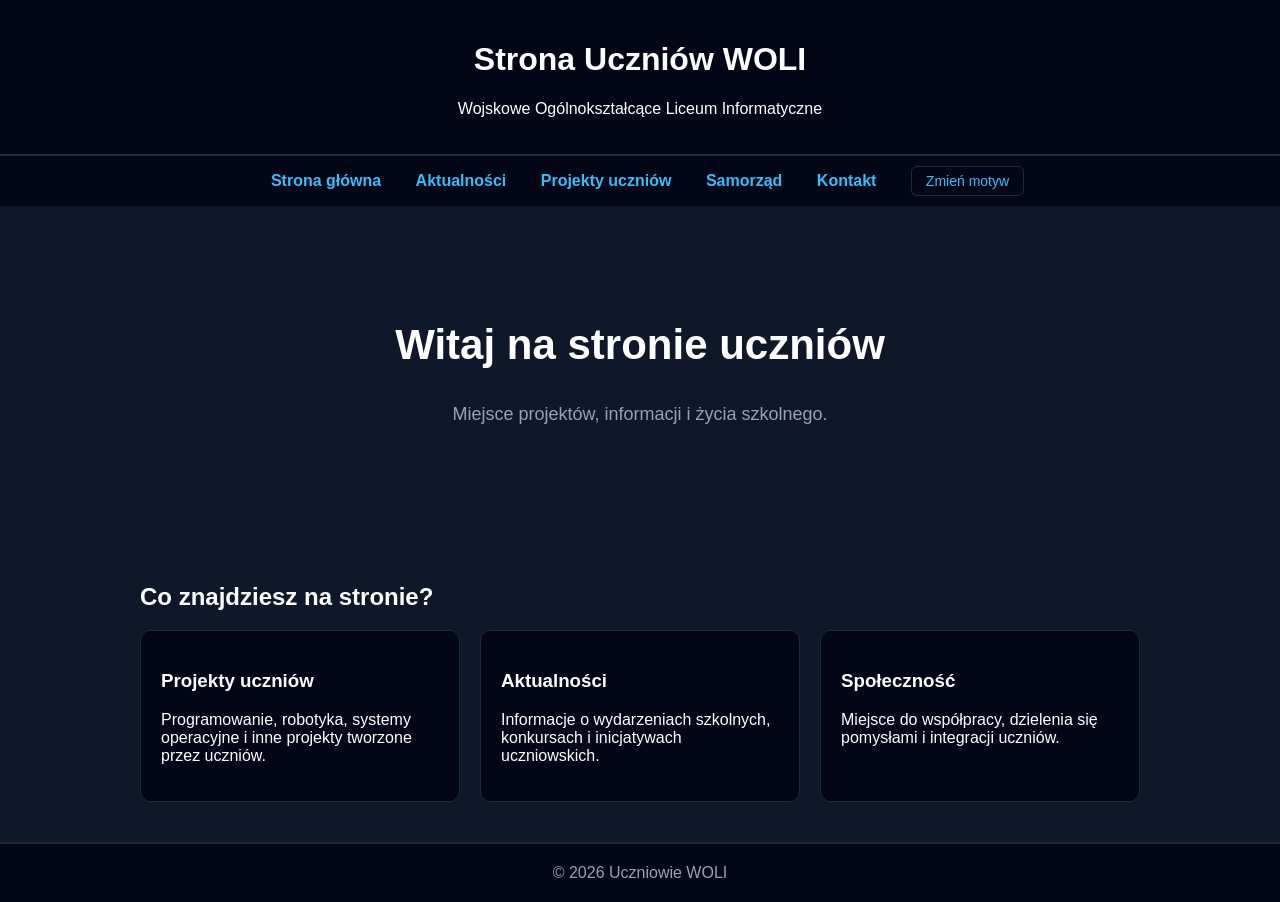
<file: index.html>
<!DOCTYPE html>
<html lang="pl">

<script>
const themeKey = 'woliTheme';

function applyTheme(themeValue) {
    const themeLink = document.getElementById("theme-style");
    if (!themeLink) return;
    themeLink.setAttribute("href", themeValue === "alt" ? "style2.css" : "style.css");
}

function changeTheme() {
    const current = localStorage.getItem(themeKey) === "alt" ? "alt" : "default";
    const next = current === "alt" ? "default" : "alt";
    localStorage.setItem(themeKey, next);
    applyTheme(next);
}

function initTheme() {
    const stored = localStorage.getItem(themeKey);
    applyTheme(stored === "alt" ? "alt" : "default");
}

document.addEventListener("DOMContentLoaded", initTheme);
</script>

<head>
    <meta charset="UTF-8">
    <title>Uczniowie WOLI</title>
    <meta name="viewport" content="width=device-width, initial-scale=1">
    <link id="theme-style" rel="stylesheet" href="style.css">
</head>

<body>

<header>
    <h1>Strona Uczniów WOLI</h1>
    <p>Wojskowe Ogólnokształcące Liceum Informatyczne</p>
</header>

<nav>
    <a href="index.html">Strona główna</a>
    <a href="aktualnosci.html">Aktualności</a>
    <a href="projekty.html">Projekty uczniów</a>
    <a href="samorzad.html">Samorząd</a>
    <a href="kontakt.html">Kontakt</a>
    <button onclick="changeTheme()">Zmień motyw</button>
</nav>

<section class="hero">
    <h1>Witaj na stronie uczniów</h1>
    <p>Miejsce projektów, informacji i życia szkolnego.</p>
</section>

<section class="section">

    <h2>Co znajdziesz na stronie?</h2>

    <div class="cards">

        <div class="card">
            <h3>Projekty uczniów</h3>
            <p>Programowanie, robotyka, systemy operacyjne i inne projekty tworzone przez uczniów.</p>
        </div>

        <div class="card">
            <h3>Aktualności</h3>
            <p>Informacje o wydarzeniach szkolnych, konkursach i inicjatywach uczniowskich.</p>
        </div>

        <div class="card">
            <h3>Społeczność</h3>
            <p>Miejsce do współpracy, dzielenia się pomysłami i integracji uczniów.</p>
        </div>

    </div>

</section>

<footer>
    © 2026 Uczniowie WOLI
</footer>

</body>
</html>
</file>
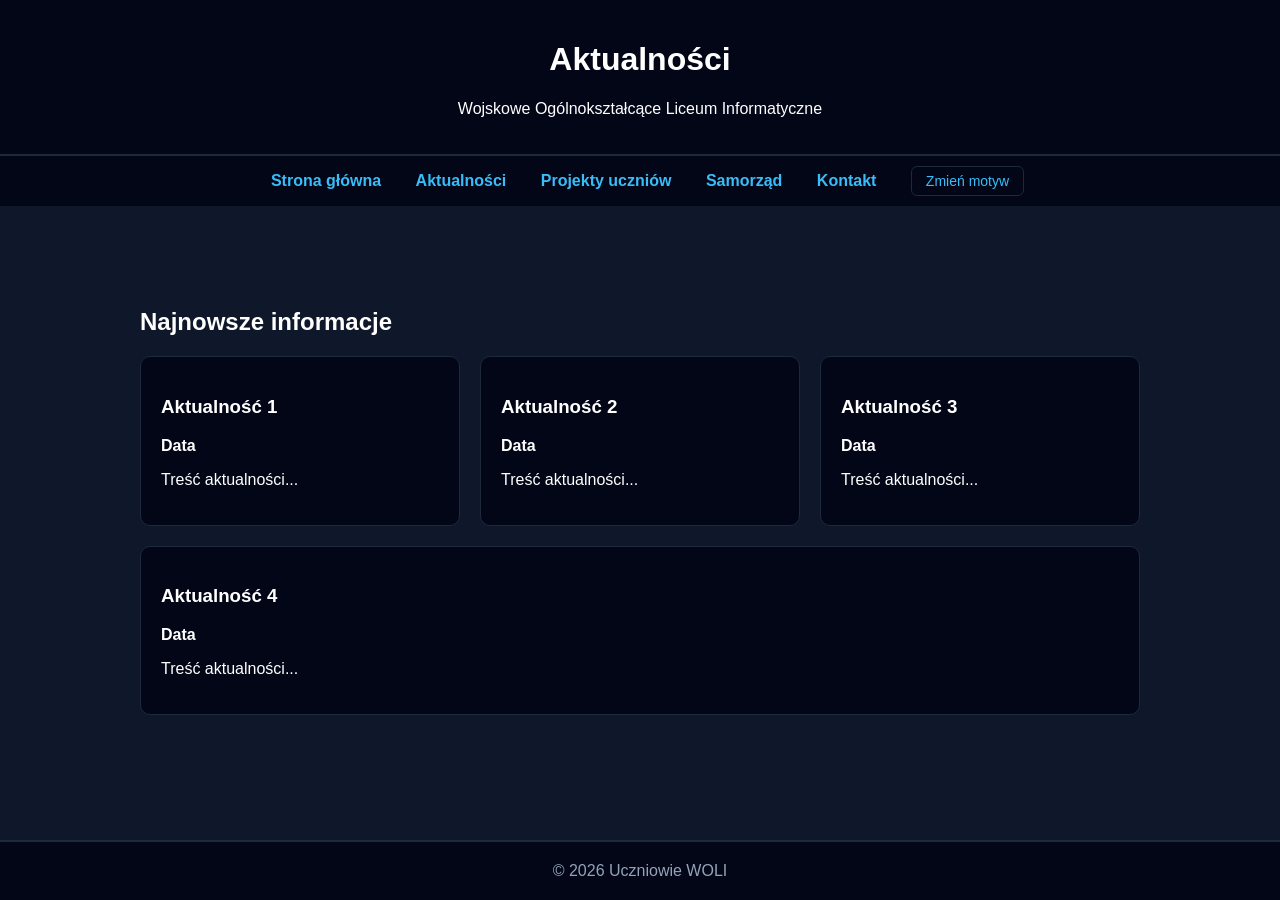
<file: aktualnosci.html>
<!DOCTYPE html>
<html lang="pl">

<script>
const themeKey = 'woliTheme';

function applyTheme(themeValue) {
    const themeLink = document.getElementById("theme-style");
    if (!themeLink) return;
    themeLink.setAttribute("href", themeValue === "alt" ? "style2.css" : "style.css");
}

function changeTheme() {
    const current = localStorage.getItem(themeKey) === "alt" ? "alt" : "default";
    const next = current === "alt" ? "default" : "alt";
    localStorage.setItem(themeKey, next);
    applyTheme(next);
}

function initTheme() {
    const stored = localStorage.getItem(themeKey);
    applyTheme(stored === "alt" ? "alt" : "default");
}

document.addEventListener("DOMContentLoaded", initTheme);
</script>

<head>
    <meta charset="UTF-8">
    <title>Aktualności - WOLI</title>
    <meta name="viewport" content="width=device-width, initial-scale=1">

    <link id="theme-style" rel="stylesheet" href="style.css">
</head>

<body>

<header>
    <h1>Aktualności</h1>
    <p>Wojskowe Ogólnokształcące Liceum Informatyczne</p>
</header>

<nav>
    <a href="index.html">Strona główna</a>
    <a href="aktualnosci.html">Aktualności</a>
    <a href="projekty.html">Projekty uczniów</a>
    <a href="samorzad.html">Samorząd</a>
    <a href="kontakt.html">Kontakt</a>
    <button onclick="changeTheme()">Zmień motyw</button>
</nav>

<section class="section">

    <h2>Najnowsze informacje</h2>

    <div class="cards">

<div class="card">
    <h3>Aktualność 1</h3>
    <p><b>Data</b></p>
    <p>Treść aktualności...</p>
</div>

<div class="card">
    <h3>Aktualność 2</h3>
    <p><b>Data</b></p>
    <p>Treść aktualności...</p>
</div>

<div class="card">
    <h3>Aktualność 3</h3>
    <p><b>Data</b></p>
    <p>Treść aktualności...</p>
</div>

<div class="card">
    <h3>Aktualność 4</h3>
    <p><b>Data</b></p>
    <p>Treść aktualności...</p>
</div>

    </div>

</section>

<footer>
    © 2026 Uczniowie WOLI
</footer>

</body>
</html>
</file>
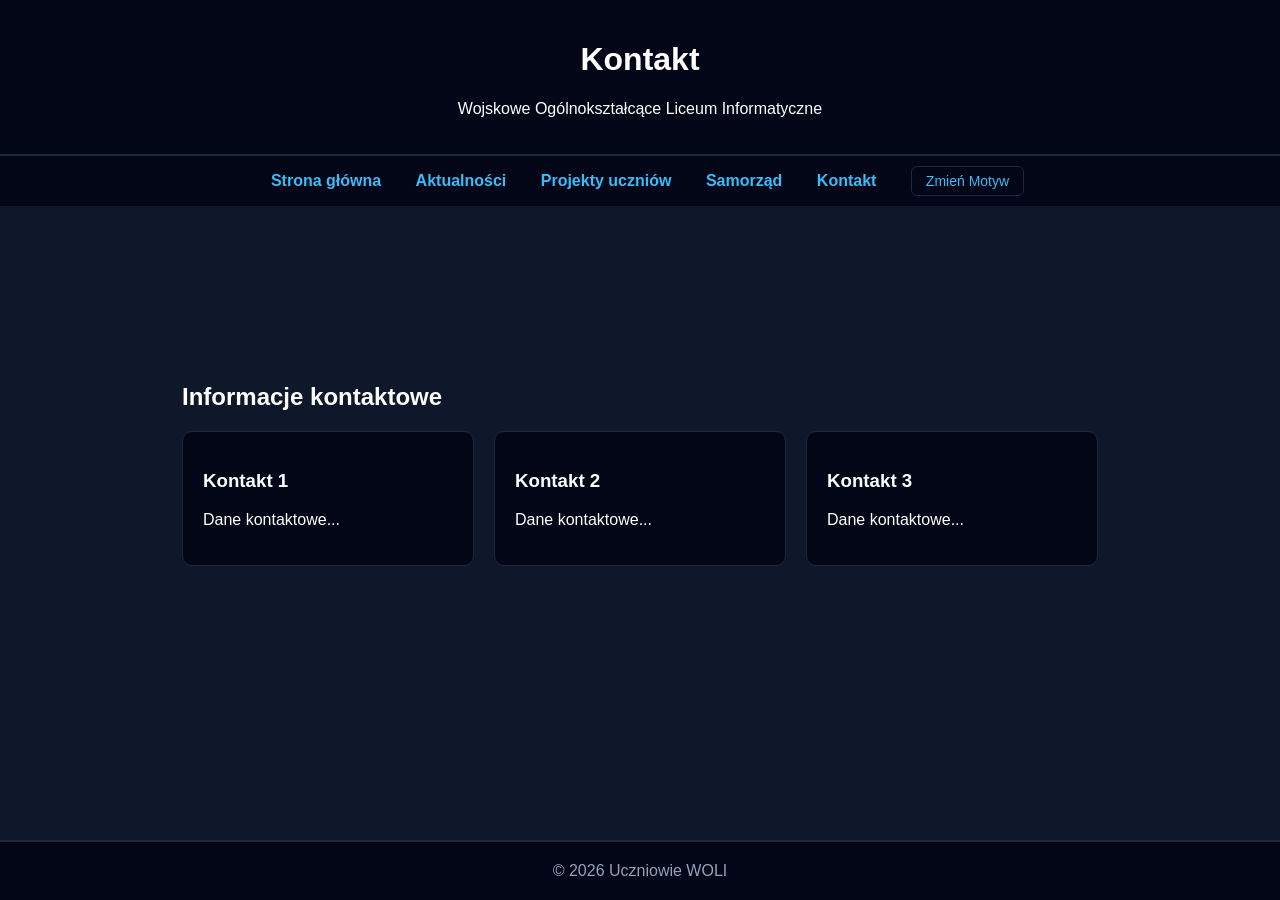
<file: kontakt.html>
<!DOCTYPE html>
<html lang="pl">

<head>
<meta charset="UTF-8">
<title>Kontakt - WOLI</title>
<meta name="viewport" content="width=device-width, initial-scale=1">

<script>
const themeKey = 'woliTheme';

function applyTheme(themeValue) {
    const themeLink = document.getElementById("theme-style");
    if (!themeLink) return;
    themeLink.setAttribute("href", themeValue === "alt" ? "style2.css" : "style.css");
}

function changeTheme() {
    const current = localStorage.getItem(themeKey) === "alt" ? "alt" : "default";
    const next = current === "alt" ? "default" : "alt";
    localStorage.setItem(themeKey, next);
    applyTheme(next);
}

function initTheme() {
    const stored = localStorage.getItem(themeKey);
    applyTheme(stored === "alt" ? "alt" : "default");
}

document.addEventListener("DOMContentLoaded", initTheme);
</script>

<link id="theme-style" rel="stylesheet" href="style.css">

</head>

<body>

<header>
<h1>Kontakt</h1>
<p>Wojskowe Ogólnokształcące Liceum Informatyczne</p>
</header>

<nav>
<a href="index.html">Strona główna</a>
<a href="aktualnosci.html">Aktualności</a>
<a href="projekty.html">Projekty uczniów</a>
<a href="samorzad.html">Samorząd</a>
<a href="kontakt.html">Kontakt</a>
<button onclick="changeTheme()">Zmień Motyw</button>
</nav>

<section class="section">

<h2>Informacje kontaktowe</h2>

<div class="cards">

<div class="card">
<h3>Kontakt 1</h3>
<p>Dane kontaktowe...</p>
</div>

<div class="card">
<h3>Kontakt 2</h3>
<p>Dane kontaktowe...</p>
</div>

<div class="card">
<h3>Kontakt 3</h3>
<p>Dane kontaktowe...</p>
</div>

</div>

</section>

<footer>
© 2026 Uczniowie WOLI
</footer>

</body>
</html>
</file>
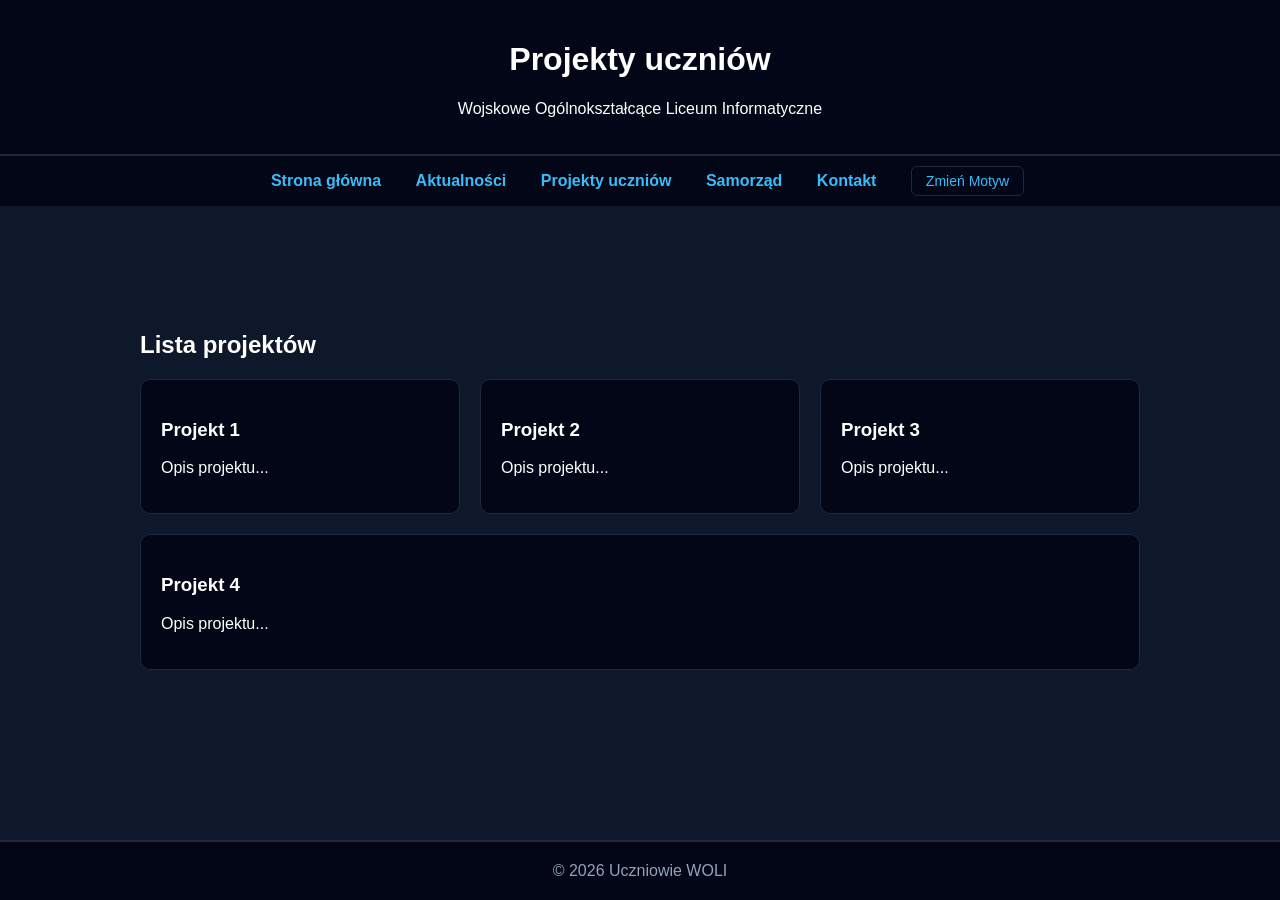
<file: projekty.html>
<!DOCTYPE html>
<html lang="pl">

<head>
<meta charset="UTF-8">
<title>Projekty uczniów - WOLI</title>
<meta name="viewport" content="width=device-width, initial-scale=1">

<script>
const themeKey = 'woliTheme';

function applyTheme(themeValue) {
    const themeLink = document.getElementById("theme-style");
    if (!themeLink) return;
    themeLink.setAttribute("href", themeValue === "alt" ? "style2.css" : "style.css");
}

function changeTheme() {
    const current = localStorage.getItem(themeKey) === "alt" ? "alt" : "default";
    const next = current === "alt" ? "default" : "alt";
    localStorage.setItem(themeKey, next);
    applyTheme(next);
}

function initTheme() {
    const stored = localStorage.getItem(themeKey);
    applyTheme(stored === "alt" ? "alt" : "default");
}

document.addEventListener("DOMContentLoaded", initTheme);
</script>

<link id="theme-style" rel="stylesheet" href="style.css">

</head>

<body>

<header>
<h1>Projekty uczniów</h1>
<p>Wojskowe Ogólnokształcące Liceum Informatyczne</p>
</header>

<nav>
<a href="index.html">Strona główna</a>
<a href="aktualnosci.html">Aktualności</a>
<a href="projekty.html">Projekty uczniów</a>
<a href="samorzad.html">Samorząd</a>
<a href="kontakt.html">Kontakt</a>
<button onclick="changeTheme()">Zmień Motyw</button>
</nav>

<section class="section">

<h2>Lista projektów</h2>

<div class="cards">

<div class="card">
<h3>Projekt 1</h3>
<p>Opis projektu...</p>
</div>

<div class="card">
<h3>Projekt 2</h3>
<p>Opis projektu...</p>
</div>

<div class="card">
<h3>Projekt 3</h3>
<p>Opis projektu...</p>
</div>

<div class="card">
<h3>Projekt 4</h3>
<p>Opis projektu...</p>
</div>

</div>

</section>

<footer>
© 2026 Uczniowie WOLI
</footer>

</body>
</html>
</file>
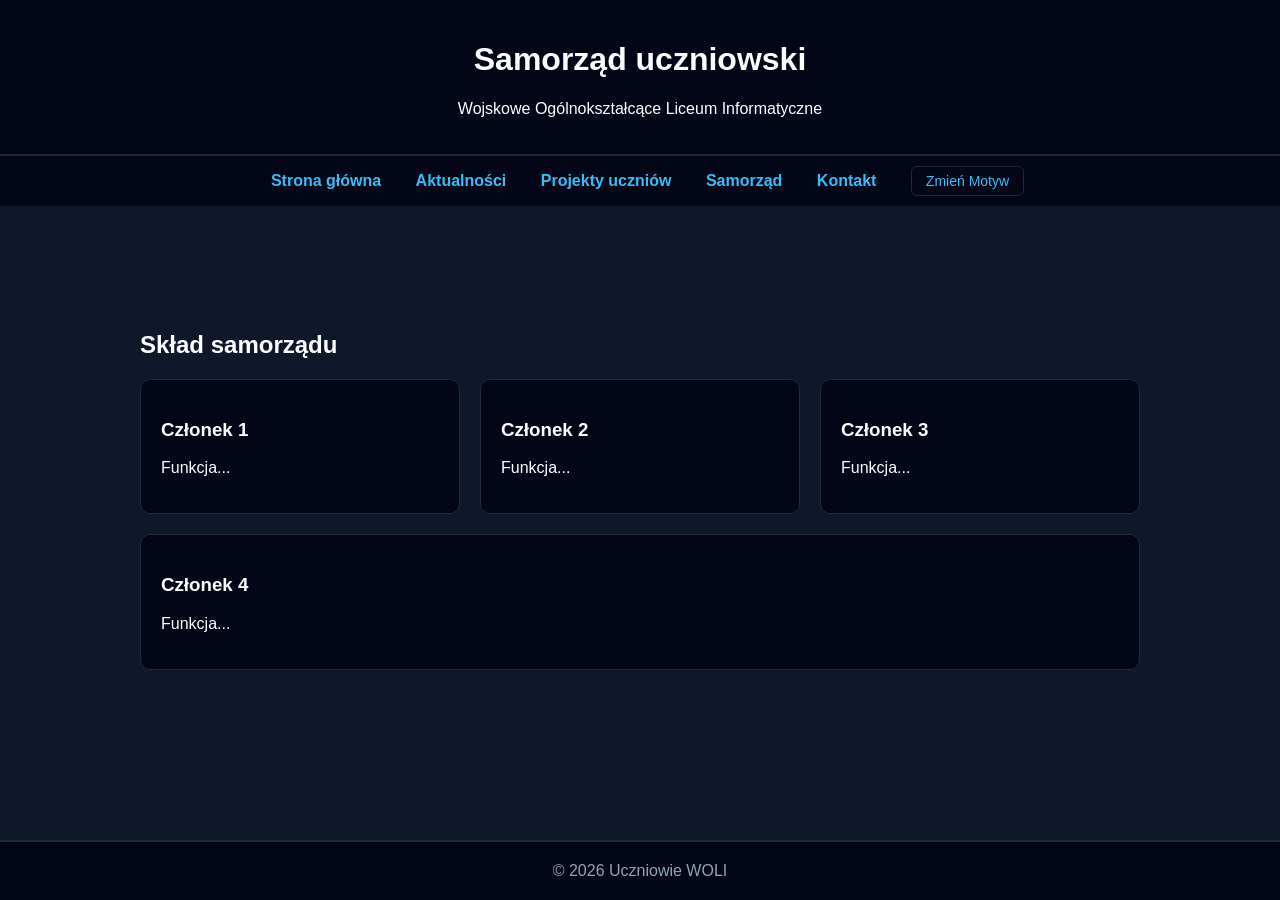
<file: samorzad.html>
<!DOCTYPE html>
<html lang="pl">

<head>
<meta charset="UTF-8">
<title>Samorząd - WOLI</title>
<meta name="viewport" content="width=device-width, initial-scale=1">

<script>
const themeKey = 'woliTheme';

function applyTheme(themeValue) {
    const themeLink = document.getElementById("theme-style");
    if (!themeLink) return;
    themeLink.setAttribute("href", themeValue === "alt" ? "style2.css" : "style.css");
}

function changeTheme() {
    const current = localStorage.getItem(themeKey) === "alt" ? "alt" : "default";
    const next = current === "alt" ? "default" : "alt";
    localStorage.setItem(themeKey, next);
    applyTheme(next);
}

function initTheme() {
    const stored = localStorage.getItem(themeKey);
    applyTheme(stored === "alt" ? "alt" : "default");
}

document.addEventListener("DOMContentLoaded", initTheme);
</script>

<link id="theme-style" rel="stylesheet" href="style.css">

</head>

<body>

<header>
<h1>Samorząd uczniowski</h1>
<p>Wojskowe Ogólnokształcące Liceum Informatyczne</p>
</header>

<nav>
<a href="index.html">Strona główna</a>
<a href="aktualnosci.html">Aktualności</a>
<a href="projekty.html">Projekty uczniów</a>
<a href="samorzad.html">Samorząd</a>
<a href="kontakt.html">Kontakt</a>
<button onclick="changeTheme()">Zmień Motyw</button>
</nav>

<section class="section">

<h2>Skład samorządu</h2>

<div class="cards">

<div class="card">
<h3>Członek 1</h3>
<p>Funkcja...</p>
</div>

<div class="card">
<h3>Członek 2</h3>
<p>Funkcja...</p>
</div>

<div class="card">
<h3>Członek 3</h3>
<p>Funkcja...</p>
</div>

<div class="card">
<h3>Członek 4</h3>
<p>Funkcja...</p>
</div>

</div>

</section>

<footer>
© 2026 Uczniowie WOLI
</footer>

</body>
</html>
</file>
<file: style.css>
body{
    margin:0;
    display:flex;
    flex-direction:column;
    min-height:100vh;
    font-family: Arial, Helvetica, sans-serif;
    background:#0f172a;
    color:white;
}

header{
    background:#020617;
    padding:20px;
    text-align:center;
    border-bottom:2px solid #1e293b;
}

nav{
    background:#020617;
    padding:10px;
    text-align:center;
    }

nav a{
    color:#38bdf8;
    margin:0 15px;
    text-decoration:none;
    font-weight:bold;
    }

nav a:hover{
    color:white;
}

.hero{
    text-align:center;
    padding:80px 20px;
}

.hero h1{
    font-size:42px;
}

.hero p{
    color:#94a3b8;
    font-size:18px;
}

.section{
    padding:40px;
    max-width:1000px;
    margin:auto;
}

.cards{
    display:flex;
    gap:20px;
    flex-wrap:wrap;
}

.card{
    background:#020617;
    border:1px solid #1e293b;
    padding:20px;
    border-radius:10px;
    flex:1;
    min-width:250px;
}

footer{
    text-align:center;
    padding:20px;
    background:#020617;
    border-top:2px solid #1e293b;
    margin-top:auto;
    color:#94a3b8;
}

/* Theme switch button */

nav button{
    background:#020617;
    color:#38bdf8;
    border:1px solid #1e293b;
    padding:6px 14px;
    margin-left:15px;
    border-radius:6px;
    font-size:14px;
    cursor:pointer;
    transition:0.2s;
}

nav button:hover{
    background:#38bdf8;
    color:#020617;
    border-color:#38bdf8;
}

nav button:active{
    transform:scale(0.96);
}
</file>
